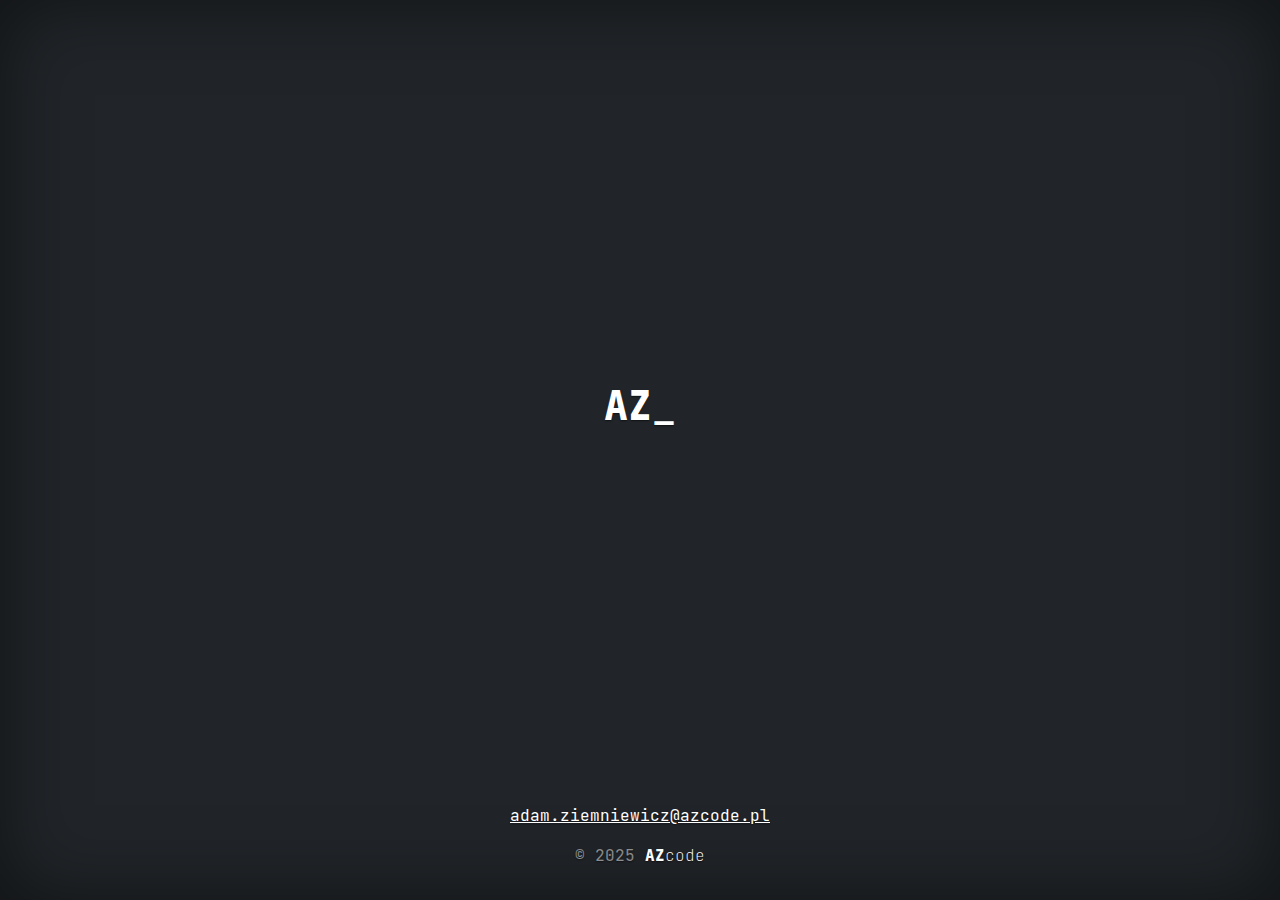
<file: index.html>
<!DOCTYPE html>
<html lang="pl" class="h-100" data-bs-theme="auto">
<head>
    <meta charset="UTF-8">
    <meta name="viewport" content="width=device-width, initial-scale=1">
    <meta name="description" content="AZcode">
    <meta name="author" content="AZcode <adam.ziemniewicz@azcode.pl>">
    <title>AZcode</title>

    <link rel="apple-touch-icon" sizes="180x180" href="assets/images/apple-touch-icon.png">
    <link rel="icon" type="image/png" sizes="32x32" href="assets/images/favicon-32x32.png">
    <link rel="icon" type="image/png" sizes="16x16" href="assets/images/favicon-16x16.png">
    <link rel="manifest" href="site.webmanifest">

    <link href="assets/css/fonts.css" rel="stylesheet">
    <link href="assets/css/bootstrap.min.css" rel="stylesheet">
    <link href="assets/css/app.css" rel="stylesheet">

    <!-- Google Tag Manager -->
    <script>(function(w,d,s,l,i){w[l]=w[l]||[];w[l].push({'gtm.start':
            new Date().getTime(),event:'gtm.js'});var f=d.getElementsByTagName(s)[0],
        j=d.createElement(s),dl=l!='dataLayer'?'&l='+l:'';j.async=true;j.src=
        'https://www.googletagmanager.com/gtm.js?id='+i+dl;f.parentNode.insertBefore(j,f);
    })(window,document,'script','dataLayer','GTM-T55WHV8T');</script>
    <!-- End Google Tag Manager -->

    <script src="assets/js/typed.umd.js"></script>
</head>
<body class="d-flex h-100 text-center text-bg-dark">
    <!-- Google Tag Manager (noscript) -->
    <noscript><iframe src="https://www.googletagmanager.com/ns.html?id=GTM-T55WHV8T"
                      height="0" width="0" style="display:none;visibility:hidden"></iframe></noscript>
    <!-- End Google Tag Manager (noscript) -->

    <div class="cover-container d-flex w-100 h-100 p-3 mx-auto flex-column">
        <header class="mb-auto"></header>

        <main class="px-3">
            <div id="typed-strings">
                <p><span class="jetbrains-mono-extra-bold">AZ</span><span class="jetbrains-mono-thin">code</span></p>
            </div>
            <h1><span id="typed"></span></h1>
        </main>

        <footer class="mt-auto text-white-50">
            <p><a href="mailto:adam.ziemniewicz@azcode.pl" class="text-white">adam.ziemniewicz@azcode.pl</a></p>
            <p>© 2025 <span class="jetbrains-mono-extra-bold text-white">AZ</span><span class="jetbrains-mono-thin text-white">code</span></p>
        </footer>
    </div>

    <script src="assets/js/bootstrap.bundle.min.js"></script>
    <script src="assets/js/app.js"></script>
</body>
</html>
</file>
<file: assets/css/fonts.css>
/* cyrillic-ext */
@font-face {
    font-family: 'JetBrains Mono';
    font-style: italic;
    font-weight: 100 800;
    font-display: swap;
    src: url(../fonts/jetbrainsmono/v20/tDbX2o-flEEny0FZhsfKu5WU4xD-Cw6nSGjW7BDEAQ.woff2) format('woff2');
    unicode-range: U+0460-052F, U+1C80-1C8A, U+20B4, U+2DE0-2DFF, U+A640-A69F, U+FE2E-FE2F;
}
/* cyrillic */
@font-face {
    font-family: 'JetBrains Mono';
    font-style: italic;
    font-weight: 100 800;
    font-display: swap;
    src: url(../fonts/jetbrainsmono/v20/tDbX2o-flEEny0FZhsfKu5WU4xD-CwenSGjW7BDEAQ.woff2) format('woff2');
    unicode-range: U+0301, U+0400-045F, U+0490-0491, U+04B0-04B1, U+2116;
}
/* greek */
@font-face {
    font-family: 'JetBrains Mono';
    font-style: italic;
    font-weight: 100 800;
    font-display: swap;
    src: url(../fonts/jetbrainsmono/v20/tDbX2o-flEEny0FZhsfKu5WU4xD-CwCnSGjW7BDEAQ.woff2) format('woff2');
    unicode-range: U+0370-0377, U+037A-037F, U+0384-038A, U+038C, U+038E-03A1, U+03A3-03FF;
}
/* vietnamese */
@font-face {
    font-family: 'JetBrains Mono';
    font-style: italic;
    font-weight: 100 800;
    font-display: swap;
    src: url(../fonts/jetbrainsmono/v20/tDbX2o-flEEny0FZhsfKu5WU4xD-CwynSGjW7BDEAQ.woff2) format('woff2');
    unicode-range: U+0102-0103, U+0110-0111, U+0128-0129, U+0168-0169, U+01A0-01A1, U+01AF-01B0, U+0300-0301, U+0303-0304, U+0308-0309, U+0323, U+0329, U+1EA0-1EF9, U+20AB;
}
/* latin-ext */
@font-face {
    font-family: 'JetBrains Mono';
    font-style: italic;
    font-weight: 100 800;
    font-display: swap;
    src: url(../fonts/jetbrainsmono/v20/tDbX2o-flEEny0FZhsfKu5WU4xD-Cw2nSGjW7BDEAQ.woff2) format('woff2');
    unicode-range: U+0100-02BA, U+02BD-02C5, U+02C7-02CC, U+02CE-02D7, U+02DD-02FF, U+0304, U+0308, U+0329, U+1D00-1DBF, U+1E00-1E9F, U+1EF2-1EFF, U+2020, U+20A0-20AB, U+20AD-20C0, U+2113, U+2C60-2C7F, U+A720-A7FF;
}
/* latin */
@font-face {
    font-family: 'JetBrains Mono';
    font-style: italic;
    font-weight: 100 800;
    font-display: swap;
    src: url(../fonts/jetbrainsmono/v20/tDbX2o-flEEny0FZhsfKu5WU4xD-CwOnSGjW7BA.woff2) format('woff2');
    unicode-range: U+0000-00FF, U+0131, U+0152-0153, U+02BB-02BC, U+02C6, U+02DA, U+02DC, U+0304, U+0308, U+0329, U+2000-206F, U+20AC, U+2122, U+2191, U+2193, U+2212, U+2215, U+FEFF, U+FFFD;
}
/* cyrillic-ext */
@font-face {
    font-family: 'JetBrains Mono';
    font-style: normal;
    font-weight: 100 800;
    font-display: swap;
    src: url(../fonts/jetbrainsmono/v20/tDbV2o-flEEny0FZhsfKu5WU4xD2OwGtT0rU3BE.woff2) format('woff2');
    unicode-range: U+0460-052F, U+1C80-1C8A, U+20B4, U+2DE0-2DFF, U+A640-A69F, U+FE2E-FE2F;
}
/* cyrillic */
@font-face {
    font-family: 'JetBrains Mono';
    font-style: normal;
    font-weight: 100 800;
    font-display: swap;
    src: url(../fonts/jetbrainsmono/v20/tDbV2o-flEEny0FZhsfKu5WU4xD_OwGtT0rU3BE.woff2) format('woff2');
    unicode-range: U+0301, U+0400-045F, U+0490-0491, U+04B0-04B1, U+2116;
}
/* greek */
@font-face {
    font-family: 'JetBrains Mono';
    font-style: normal;
    font-weight: 100 800;
    font-display: swap;
    src: url(../fonts/jetbrainsmono/v20/tDbV2o-flEEny0FZhsfKu5WU4xD4OwGtT0rU3BE.woff2) format('woff2');
    unicode-range: U+0370-0377, U+037A-037F, U+0384-038A, U+038C, U+038E-03A1, U+03A3-03FF;
}
/* vietnamese */
@font-face {
    font-family: 'JetBrains Mono';
    font-style: normal;
    font-weight: 100 800;
    font-display: swap;
    src: url(../fonts/jetbrainsmono/v20/tDbV2o-flEEny0FZhsfKu5WU4xD0OwGtT0rU3BE.woff2) format('woff2');
    unicode-range: U+0102-0103, U+0110-0111, U+0128-0129, U+0168-0169, U+01A0-01A1, U+01AF-01B0, U+0300-0301, U+0303-0304, U+0308-0309, U+0323, U+0329, U+1EA0-1EF9, U+20AB;
}
/* latin-ext */
@font-face {
    font-family: 'JetBrains Mono';
    font-style: normal;
    font-weight: 100 800;
    font-display: swap;
    src: url(../fonts/jetbrainsmono/v20/tDbV2o-flEEny0FZhsfKu5WU4xD1OwGtT0rU3BE.woff2) format('woff2');
    unicode-range: U+0100-02BA, U+02BD-02C5, U+02C7-02CC, U+02CE-02D7, U+02DD-02FF, U+0304, U+0308, U+0329, U+1D00-1DBF, U+1E00-1E9F, U+1EF2-1EFF, U+2020, U+20A0-20AB, U+20AD-20C0, U+2113, U+2C60-2C7F, U+A720-A7FF;
}
/* latin */
@font-face {
    font-family: 'JetBrains Mono';
    font-style: normal;
    font-weight: 100 800;
    font-display: swap;
    src: url(../fonts/jetbrainsmono/v20/tDbV2o-flEEny0FZhsfKu5WU4xD7OwGtT0rU.woff2) format('woff2');
    unicode-range: U+0000-00FF, U+0131, U+0152-0153, U+02BB-02BC, U+02C6, U+02DA, U+02DC, U+0304, U+0308, U+0329, U+2000-206F, U+20AC, U+2122, U+2191, U+2193, U+2212, U+2215, U+FEFF, U+FFFD;
}
</file>
<file: assets/css/app.css>
/*
 * Globals
 */
.jetbrains-mono-thin {
    font-family: "JetBrains Mono", serif;
    font-optical-sizing: auto;
    font-weight: 100;
    font-style: normal;
}
.jetbrains-mono-extra-bold {
    font-family: "JetBrains Mono", serif;
    font-optical-sizing: auto;
    font-weight: 800;
    font-style: normal;
}

/*
 * Custom default button
 */
.btn-light,
.btn-light:hover,
.btn-light:focus {
    color: #333;
    text-shadow: none; /* Prevent inheritance from `body` */
}

/*
 * From cover example
 */
.bd-placeholder-img {
    font-size: 1.125rem;
    text-anchor: middle;
    -webkit-user-select: none;
    -moz-user-select: none;
    user-select: none;
}
@media (min-width: 768px) {
    .bd-placeholder-img-lg {
        font-size: 3.5rem;
    }
}
.b-example-divider {
    width: 100%;
    height: 3rem;
    background-color: rgba(0, 0, 0, .1);
    border: solid rgba(0, 0, 0, .15);
    border-width: 1px 0;
    box-shadow: inset 0 .5em 1.5em rgba(0, 0, 0, .1), inset 0 .125em .5em rgba(0, 0, 0, .15);
}
.b-example-vr {
    flex-shrink: 0;
    width: 1.5rem;
    height: 100vh;
}
.bi {
    vertical-align: -.125em;
    fill: currentColor;
}
.nav-scroller {
    position: relative;
    z-index: 2;
    height: 2.75rem;
    overflow-y: hidden;
}
.nav-scroller .nav {
    display: flex;
    flex-wrap: nowrap;
    padding-bottom: 1rem;
    margin-top: -1px;
    overflow-x: auto;
    text-align: center;
    white-space: nowrap;
    -webkit-overflow-scrolling: touch;
}
.btn-bd-primary {
    --bd-violet-bg: #712cf9;
    --bd-violet-rgb: 112.520718, 44.062154, 249.437846;

    --bs-btn-font-weight: 600;
    --bs-btn-color: var(--bs-white);
    --bs-btn-bg: var(--bd-violet-bg);
    --bs-btn-border-color: var(--bd-violet-bg);
    --bs-btn-hover-color: var(--bs-white);
    --bs-btn-hover-bg: #6528e0;
    --bs-btn-hover-border-color: #6528e0;
    --bs-btn-focus-shadow-rgb: var(--bd-violet-rgb);
    --bs-btn-active-color: var(--bs-btn-hover-color);
    --bs-btn-active-bg: #5a23c8;
    --bs-btn-active-border-color: #5a23c8;
}
.bd-mode-toggle {
    z-index: 1500;
}
.bd-mode-toggle .dropdown-menu .active .bi {
    display: block !important;
}

/*
 * Base structure
 */
body {
    font-family: "JetBrains Mono", serif;
    text-shadow: 0 .05rem .1rem rgba(0, 0, 0, .5);
    box-shadow: inset 0 0 5rem rgba(0, 0, 0, .5);
}

.cover-container {
    max-width: 42em;
}


/*
 * Header
 */
.nav-masthead .nav-link {
    color: rgba(255, 255, 255, .5);
    border-bottom: .25rem solid transparent;
}

.nav-masthead .nav-link:hover,
.nav-masthead .nav-link:focus {
    border-bottom-color: rgba(255, 255, 255, .25);
}

.nav-masthead .nav-link + .nav-link {
    margin-left: 1rem;
}

.nav-masthead .active {
    color: #fff;
    border-bottom-color: #fff;
}
</file>
